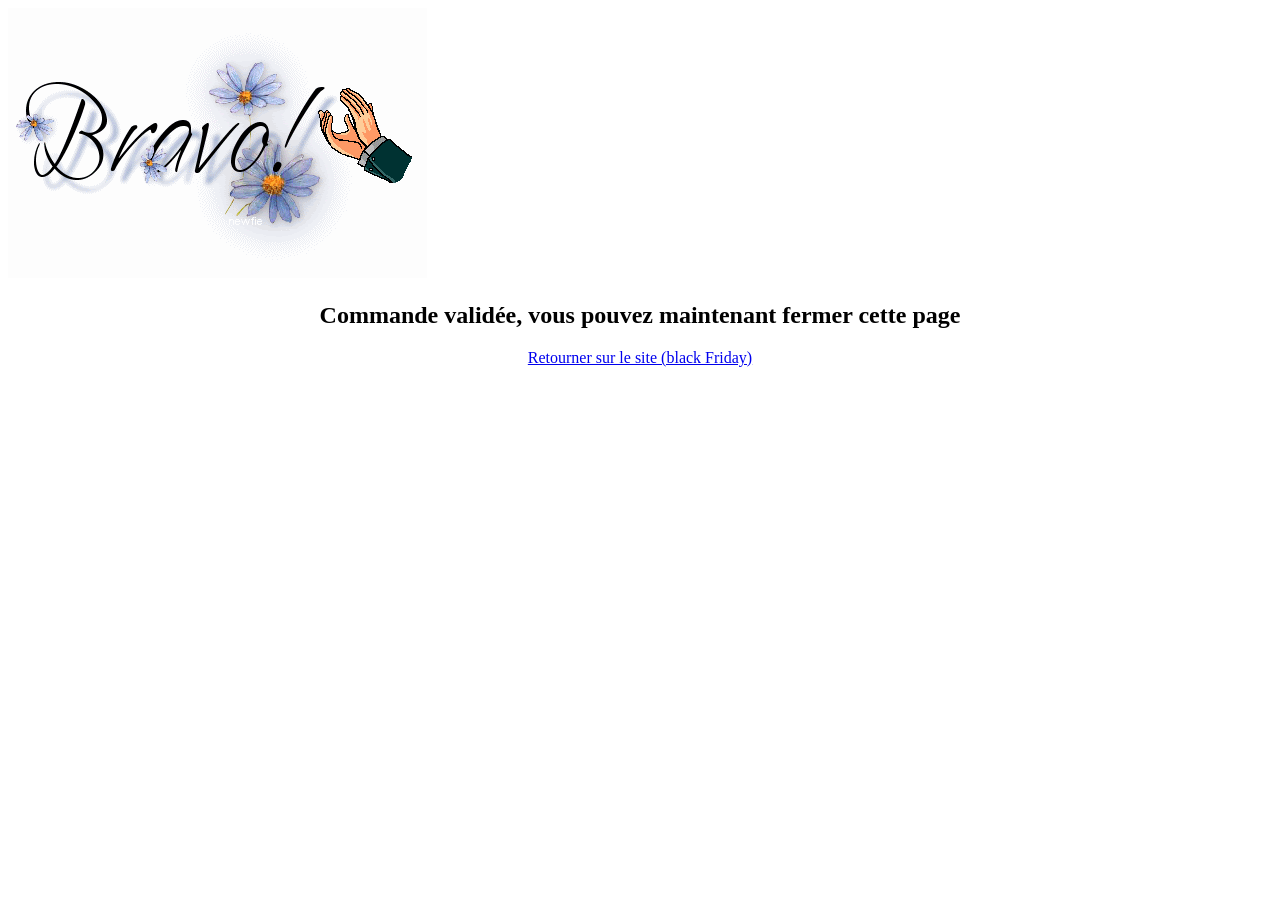
<file: TPEcommerceNoel/bravo.html>
<!DOCTYPE html>
<html lang="en">
<head>
    <meta charset="UTF-8">
    <meta http-equiv="X-UA-Compatible" content="IE=edge">
    <meta name="viewport" content="width=device-width, initial-scale=1.0">
    <title>Document</title>
</head>
<body>
    <img src="img/bravo.gif" alt="bravo">
    <div class="container" style="text-align: center;">
        <h2>Commande validée, vous pouvez maintenant fermer cette page</h2>
        <a href="index.html" >Retourner sur le site (black Friday)</a>
    </div>
</body>
</html>
</file>
